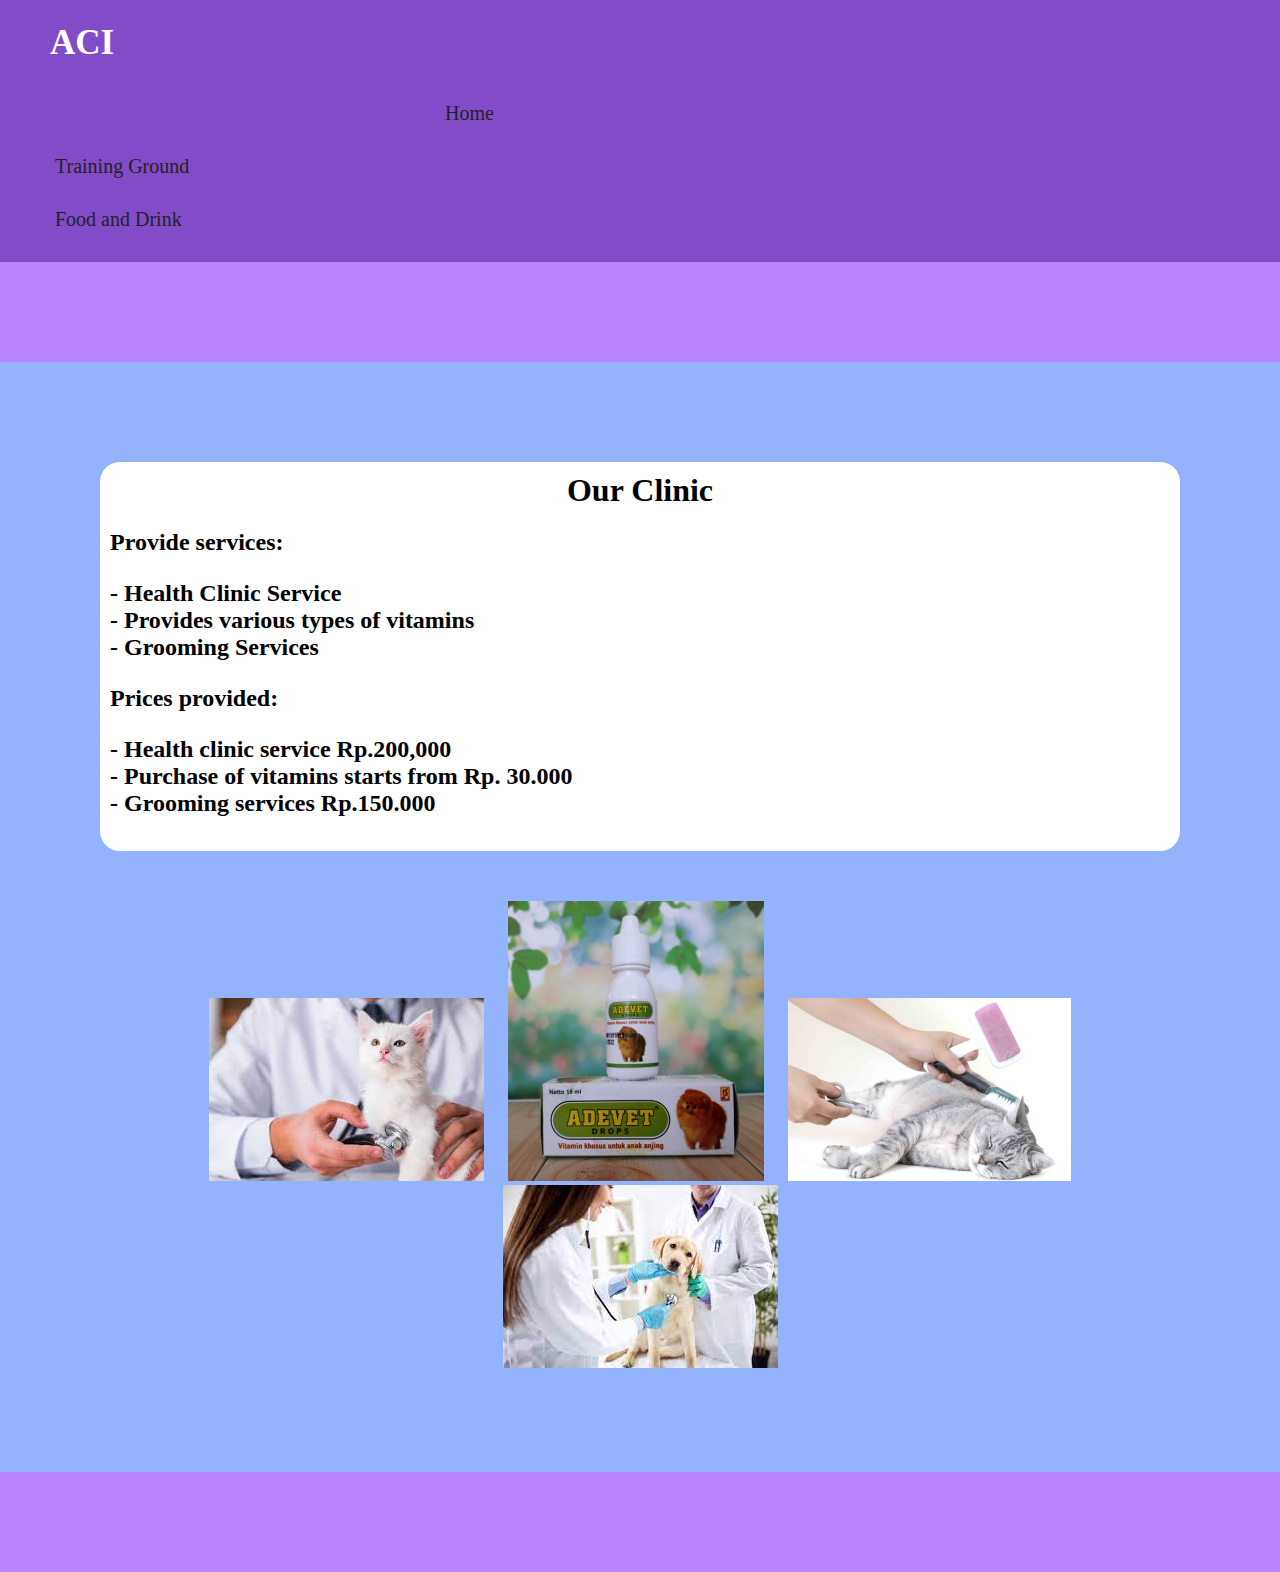
<file: clinic.html>
<!DOCTYPE html>
<html lang="en">
<head>
    <meta charset="UTF-8">
    <meta http-equiv="X-UA-Compatible" content="IE=edge">
    <meta name="viewport" content="width=device-width, initial-scale=1.0">
    <link
      rel="stylesheet"
      href="https://cdn.jsdelivr.net/npm/bootstrap@4.6.1/dist/css/bootstrap.min.css"
      integrity="sha384-zCbKRCUGaJDkqS1kPbPd7TveP5iyJE0EjAuZQTgFLD2ylzuqKfdKlfG/eSrtxUkn"
      crossorigin="anonymous"
    />
    <link rel="stylesheet" href="style.css"/>
    <title>Clinic Page</title>
</head>
<body>
  <nav class="navbar navbar-expand-lg navbar-light">
    <h1 class="navbar-brand" href="#">ACI</h1>
        <ul class="nav navbar-nav navbar-right">
            <li class="nav-item ">
                <a class="button" href="./index.html" id="button1">Home</a>
              </li>
              <li class="nav-item">
                <a class="button" href="./trainingground.html" id="button2">Training Ground</a>
              </li>
              <li class="nav-item">
                <a class="button" href="./foodanddrink.html" id="button3">Food and Drink</a>
              </li>
        </ul>
  </div>
</nav>
    <div class="area" id="clinic">
        <div id="clinic-par">
            Our Clinic
        </div>
        <div id="clinic-parag">
          Provide services:
          <ul>
            <li>- Health Clinic Service</li>
            <li>- Provides various types of vitamins</li>
            <li>- Grooming Services</li>  
          </ul>
            
          Prices provided:
            <ul>
              <li>- Health clinic service Rp.200,000</li>
              <li>- Purchase of vitamins starts from Rp. 30.000</li>
              <li>- Grooming services Rp.150.000</li>  
            </ul>
        </div>
        <div id="clinic-pics">
          <img class="clinic-pics-1" src="Cat_Clinic 1.jpg">
          <img class="clinic-pics-1" src="vitaminAnjing 1.jpg">
          <img class="clinic-pics-1" src="groomingCat 1.jpg">
          <img class="clinic-pics-1" src="VetClinic 1.jpg"> 
        </div>
    </div>
</body>
</html>
</file>
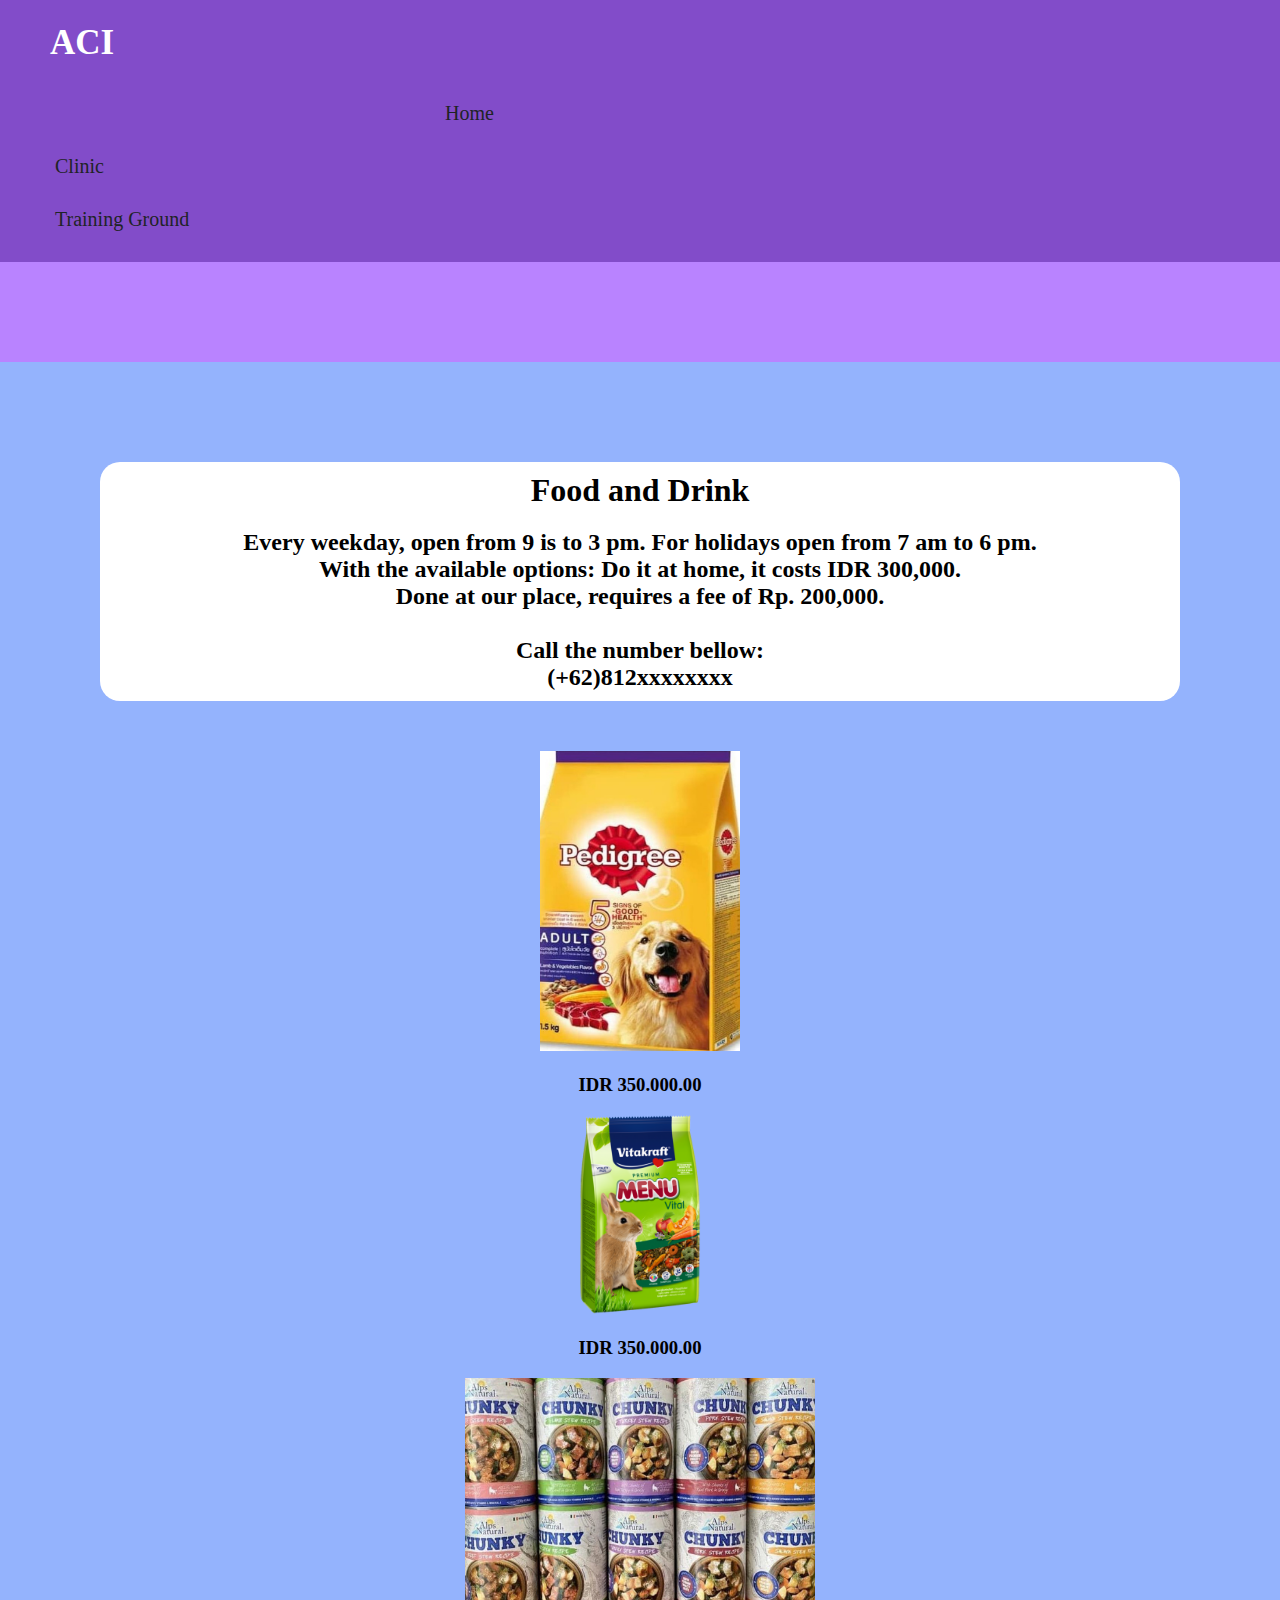
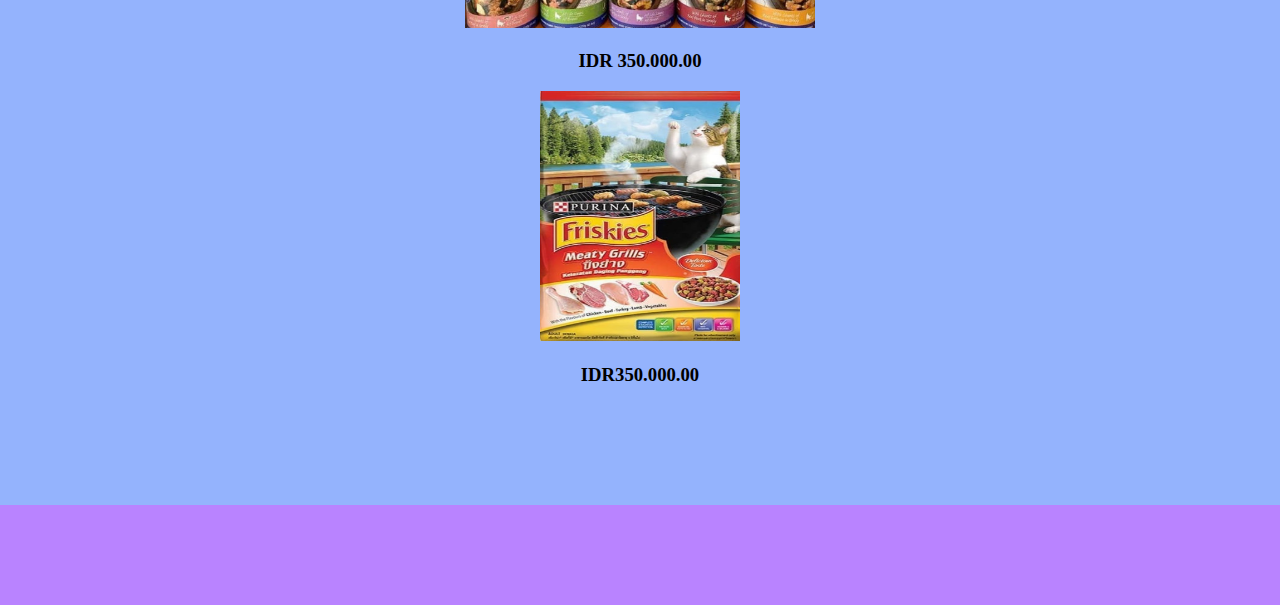
<file: foodanddrink.html>
<!DOCTYPE html>
<html lang="en">
<head>
    <meta charset="UTF-8">
    <meta http-equiv="X-UA-Compatible" content="IE=edge">
    <meta name="viewport" content="width=device-width, initial-scale=1.0">
    <link
      rel="stylesheet"
      href="https://cdn.jsdelivr.net/npm/bootstrap@4.6.1/dist/css/bootstrap.min.css"
      integrity="sha384-zCbKRCUGaJDkqS1kPbPd7TveP5iyJE0EjAuZQTgFLD2ylzuqKfdKlfG/eSrtxUkn"
      crossorigin="anonymous"
    />
    <link rel="stylesheet" href="style.css"/>
    <title>Food and Drink Page</title>
</head>
<body>
    <nav class="navbar navbar-expand-lg navbar-light">
        <h1 class="navbar-brand" href="#">ACI</h1>
            <ul class="nav navbar-nav navbar-right">
                <li class="nav-item nav-item-h">
                    <a class="button" href="./index.html" id="button1">Home</a>
                  </li>
                  <li class="nav-item">
                    <a class="button" href="./clinic.html" id="button2">Clinic</a>
                  </li>
                  <li class="nav-item">
                    <a class="button" href="./trainingground.html" id="button3">Training Ground</a>
                  </li>
            </ul>
      </div>
    </nav>   
    <div class="area" id="foodanddrink">
        <div id="fd-par">
            Food and Drink
        </div>
        <div id="fd-parag">
            
                Every weekday, open from 9 is to 3 pm. For holidays open from 7 am to 6 pm.<br>
                With the available options: Do it at home, it costs IDR 300,000.<br>
                Done at our place, requires a fee of Rp. 200,000.<br><br>

                Call the number bellow:<br>
                (+62)812xxxxxxxx
        </div>
        <div id="fd-pics">
          <img class="fd-pics-1" src="petsFood.jpeg" width="200px" height="300px"><h3>IDR 350.000.00</h3> 
          <img class="fd-pics-1" src="PetFood1.png" width="200px" height="200px"><h3>IDR 350.000.00</h3>           
          <img class="fd-pics-1" src="PetFood2.jpg" width="350px" height="250px"><h3>IDR 350.000.00</h3>           
          <img class="fd-pics-1" src="PetFood3.jpeg" width="200px" height="250px"><h3>IDR350.000.00</h3> 
          
        </div>
    </div>
</body>
</html>
</file>
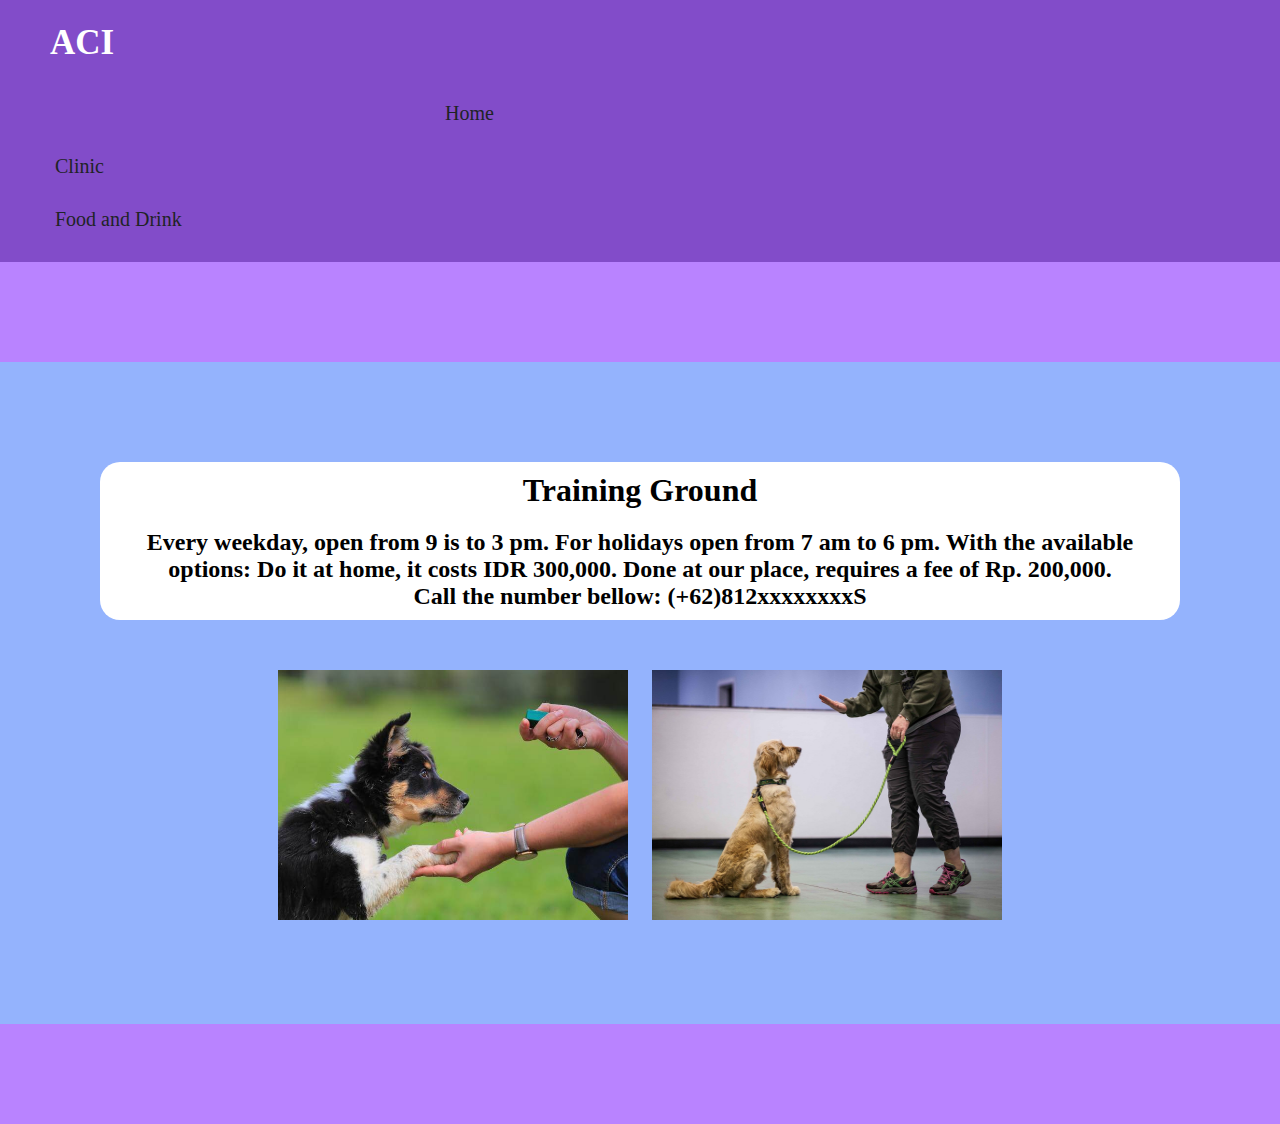
<file: trainingground.html>
<!DOCTYPE html>
<html lang="en">
<head>
    <meta charset="UTF-8">
    <meta http-equiv="X-UA-Compatible" content="IE=edge">
    <meta name="viewport" content="width=device-width, initial-scale=1.0">
    <link
      rel="stylesheet"
      href="https://cdn.jsdelivr.net/npm/bootstrap@4.6.1/dist/css/bootstrap.min.css"
      integrity="sha384-zCbKRCUGaJDkqS1kPbPd7TveP5iyJE0EjAuZQTgFLD2ylzuqKfdKlfG/eSrtxUkn"
      crossorigin="anonymous"
    />
    <link rel="stylesheet" href="style.css"/>
    <title>Training Ground Page</title>
</head>
<body>
    <nav class="navbar navbar-expand-lg navbar-light">
        <h1 class="navbar-brand" href="#">ACI</h1>
            <ul class="nav navbar-nav navbar-right">
                <li class="nav-item">
                    <a class="button" href="./index.html" id="button1">Home</a>
                  </li>
                  <li class="nav-item">
                    <a class="button" href="./clinic.html" id="button2">Clinic</a>
                  </li>
                  <li class="nav-item">
                    <a class="button" href="./foodanddrink.html" id="button3">Food and Drink</a>
                  </li>
            </ul>
      </div>
    </nav>  
    <div class="area" id="trainingground">
        <div id="tg-par">
            Training Ground
        </div>
        <div id="tg-parag">
            
                Every weekday, open from 9 is to 3 pm. For holidays open from 7 am to 6 pm.
                With the available options: Do it at home, it costs IDR 300,000.
                Done at our place, requires a fee of Rp. 200,000.<br>

                Call the number bellow:
                (+62)812xxxxxxxxS<br>
        </div>
        <div id="tg-pics">
          <img class="tg-pics-1" src="dog_6.jpg" width="350px" height="250px">
          <img class="tg-pics-1" src="dog+training+1.jpg" width="350px" height="250px">
        </div>
    </div>
</body>
</html>
</file>
<file: style.css>
html{
    scroll-behavior: smooth;
}

body{
    background-color: #B983FF;
    margin: 0;
}

.navbar .navbar-brand{
    font-size: 35px;
    color: white;
    margin-right: 250px;
    padding-left: 50px;
}

input{
    text-align: center;
}
.navbar{
    overflow: hidden;
    background: #824cc9;
    top: 0;
    width: 100%;
    height: 7%;
}
.navbar a {
    display: block;
    color: #f2f2f2;
    text-align: center;
    padding: 14px 16px;
    text-decoration: none;
    font-size: 17px;
}
.navigation {
    padding: 16px;
    margin-top: 30px;
    height: 1500px; 
  }

#sidebar{
    text-align: center;
    height: 50px;
    width: 200px;
    font-size: 20px;
	text-decoration: none;
	border-radius: 25px;
	display: inline-block;
    margin-top: 20px;
}
/* .btn {
    width: 200px;
    height: 39px;
    border-radius: 25px;
    border: 1px #fff solid;
    font-size: 18px;
    margin-top: 20px;
    background-color: #FFFFFF;
    font-size: 20px;
} */
.selector-for-some-widget {
    box-sizing: content-box;
}

#daftar{
    font-size: 15px;
	color: #1F2326 !important;
	text-decoration: none;
	background: #FFF;
	padding: 6px;
	border-radius: 25px;
	display: inline-block;
    padding-left: 65px;
    padding-right: 65px;
    margin-left: 50px;
}

#masuk{
    font-size: 15px;
	color: #1F2326 !important;
	text-decoration: none;
	background: #FFF;
	padding: 6px;
	border-radius: 25px;
	display: inline-block;
    padding-left: 55px;
    padding-right: 55px;
    margin-right: 50px;
    margin-left: 50px;
}

.navigation{
    padding-top: 120px;
}

#about p{
    background-color: #94B3FD;
    margin-top: 100px;
    padding-top: 70px;
    padding-right: 50px;
    padding-left: 50px;
    padding-bottom: 100px;
    text-align: center;
    color: #FFFFFF;
    font-size: 150%;
}
#ourmember p{
    background-color: #94B3FD;
    margin-top: 100px;
    padding-top: 70px;
    padding-right: 50px;
    padding-left: 50px;
    padding-bottom: 100px;
    text-align: center;
    color: #FFFFFF;
    font-size: 150%;
}
/* #contactus p{
    background: #FFFFFF;
    position: absolute;
    margin-top: 100px;
    right: 450px;
    width: 600px;
    border: 3px solid #000000;
    padding: 70px;
    padding-top: 70px;
    text-align: Center;
    font-size: 20px;
    border-radius: 10px;
} */

.contactus-area {
    margin: 50px auto;
    padding: 20px;
    background-color: #FFF;
    font-size: 26px;
    border-radius: 20px;
    font-weight: 600;
}

ul, li {
    padding: 0;
    list-style: none;
}

.contactus-list {
    list-style: none;
    text-align: center;
}


/* #clinic p ul{
    background-color: #94B3FD;
    margin-top: 600px;
    padding-top: 70px;
    padding-right: 50px;
    padding-left: 50px;
    padding-bottom: 100px;
    text-align: center;
    color: #FFFFFF;
    font-size: 150%;
} */

#clinic {
    background-color: #94B3FD;
    margin: 100px 0;
    padding: 100px;
}
#clinic-par {
    font-size: 200%;
    background-color: #FFF;
    border-radius: 20px 20px 0px 0px;
    padding: 10px;
    font-weight: bolder;
    text-align: center;
}
#clinic-parag {
    font-size: 150%;
    background-color: #FFF;
    border-radius: 0px 0px 20px 20px;
    padding: 10px;
    font-weight: 600;
}

#clinic-pics {
    margin-top: 50px;
    text-align: center;
}

.clinic-pics-1 {
    margin: 0 10px;
}

#trainingground {
    background-color: #94B3FD;
    margin: 100px 0;
    padding: 100px;
}
#tg-par {
    font-size: 200%;
    background-color: #FFF;
    border-radius: 20px 20px 0px 0px;
    padding: 10px;
    font-weight: bolder;
    text-align: center;
}
#tg-parag {
    font-size: 150%;
    background-color: #FFF;
    border-radius: 0px 0px 20px 20px;
    padding: 10px;
    font-weight: 600;
    text-align: center;
}

#tg-pics {
    margin-top: 50px;
    text-align: center;
}

.tg-pics-1 {
    margin: 0 10px;
}

#foodanddrink {
    background-color: #94B3FD;
    margin: 100px 0;
    padding: 100px;
}
#fd-par {
    font-size: 200%;
    background-color: #FFF;
    border-radius: 20px 20px 0px 0px;
    padding: 10px;
    font-weight: bolder;
    text-align: center;
}
#fd-parag {
    font-size: 150%;
    background-color: #FFF;
    border-radius: 0px 0px 20px 20px;
    padding: 10px;
    font-weight: 600;
    text-align: center;
}

#fd-pics {
    margin-top: 50px;
    text-align: center;
}

.fd-pics-1 {
    margin: 0 10px;
}
* {
    box-sizing: border-box;
  }

  #button1{
        font-size: 20px;
        color: #1F2326 !important;
        text-decoration: none;

        padding: 5px;
        border-radius: 25px;
        display: inline-block;
        padding-left: 45px;
        padding-right: 45px;
        margin: 10px 10px 10px 400px;
    }

    #button2{
        font-size: 20px;
        color: #1F2326 !important;
        text-decoration: none;
        padding: 5px;
        border-radius: 25px;
        display: inline-block;
        padding-left: 45px;
        padding-right: 45px;
        margin: 10px 10px 10px 10px;
    }

    #button3{
        font-size: 20px;
        color: #1F2326 !important;
        text-decoration: none;
        padding: 5px;
        border-radius: 25px;
        display: inline-block;
        padding-left: 45px;
        padding-right: 45px;
        margin: 10px 10px 10px 10px;
    }

.form-kata{
    border-style: none;
    font-size: 15px;
    background-color: #FFF;
    text-align: center;
    border-radius: 20px;
    padding-bottom: 15px;
    padding-top: 15px;
    padding-left: 15px;
    padding-right: 25px;
}

.form-kata-2{
    border-style: none;
    font-size: 15px;
    background-color: #FFF;
    text-align: left;
    border-radius: 20px;
    padding-bottom: 15px;
    padding-top: 15px;
    padding-left: 15px;
    padding-right: 25px;
}

.form-bawah{
    font-weight: bold;
    font-size: 25px;
    border-radius: 10px;
    padding-left: 30px;
    padding-right: 30px;
    border-style: none;
    float: right;
    margin-bottom: 100px;
}

.area-kontak{
    border-radius: 20px;
    padding-bottom: 15px;
    padding-top: 15px;
}
  
@media (min-width: 977.60px) and (max-width: 1048px) {
    .nav-item-h{
        margin-left: -350px;
    }
    .navbar .navbar-brand{
        font-size: 25px;
        color: white;
        margin-right: 70px;
        padding-left: 50px;
    }
    
    .navbar .collapse .collapse .navbar img{
        border-radius: 25px;
        position: absolute;
        border-radius: 2px;
    }
    
    input{
        text-align: center;
    }
    
    #navbar nav-item img{
        padding-left: 20px;
        padding-right : 40px;
    }
    
    #sidebar{
        text-align: center;
        height: 30px;
        width: 180px;
        font-size: 20px;
        color: #1F2326 !important;
        text-decoration: none;
        background: #FFF;
        border-radius: 25px;
        display: inline-block;
        margin-top: 20px;
    }
    
    .selector-for-some-widget {
        box-sizing: content-box;
    }
    
    #daftar{
        font-size: 12px;
        color: #1F2326 !important;
        text-decoration: none;
        background: #FFF;
        padding: 5px;
        border-radius: 25px;
        display: inline-block;
        padding-left: 45px;
        padding-right: 45px;
        margin-left: 30px;
    }
    
    #masuk{
        font-size: 12px;
        color: #1F2326 !important;
        text-decoration: none;
        background: #FFF;
        padding: 5px;
        border-radius: 25px;
        display: inline-block;
        padding-left: 45px;
        padding-right: 45px;
        margin-right: 30px;
        margin-left: 50px;
    }

    
    .navigation{
        padding-top: 120px;
    }

    .navigation .container .row .col img{
        padding-left: 50px;
        padding-top: 40px;
        height: 300px;
    }
}

@media (max-width: 977.60px) {
    .nav-item-h{
        margin-left: -390px;
    }
    .navbar .navbar-brand{
        font-size: 25px;
        color: white;
    }
    
    .navbar .collapse .collapse .navbar img{
        border-radius: 25px;
        position: absolute;
        border-radius: 2px;
    }

    input{
        text-align: center;
    }
    
    #sidebar{
        text-align: center;
        height: 30px;
        width: 180px;
        font-size: 20px;
        color: #1F2326 !important;
        text-decoration: none;
        background: #FFF;
        border-radius: 25px;
        display: inline-block;
        margin-top: 20px;
    }
    
    .selector-for-some-widget {
        box-sizing: content-box;
    }
    
    #daftar{
        font-size: 12px;
        color: #1F2326 !important;
        text-decoration: none;
        background: #FFF;
        padding: 5px;
        border-radius: 25px;
        display: inline-block;
        padding-left: 30%;
        padding-right: 30%;
        margin-left: 30px;
    }
    
    #masuk{
        font-size: 12px;
        color: #1F2326 !important;
        text-decoration: none;
        background: #FFF;
        padding: 5px;
        border-radius: 25px;
        display: inline-block;
        margin-top: 20px;
        padding-left: 30%;
        padding-right: 30%;
        margin-right: 30px;
        margin-left: 30px;
    }
    
    .navigation{
        padding-top: 120px;
    }

    .navigation .container .row .col img{
        padding-left: 50px;
        padding-top: 40px;
        height: 300px;
    }
    
}
</file>
